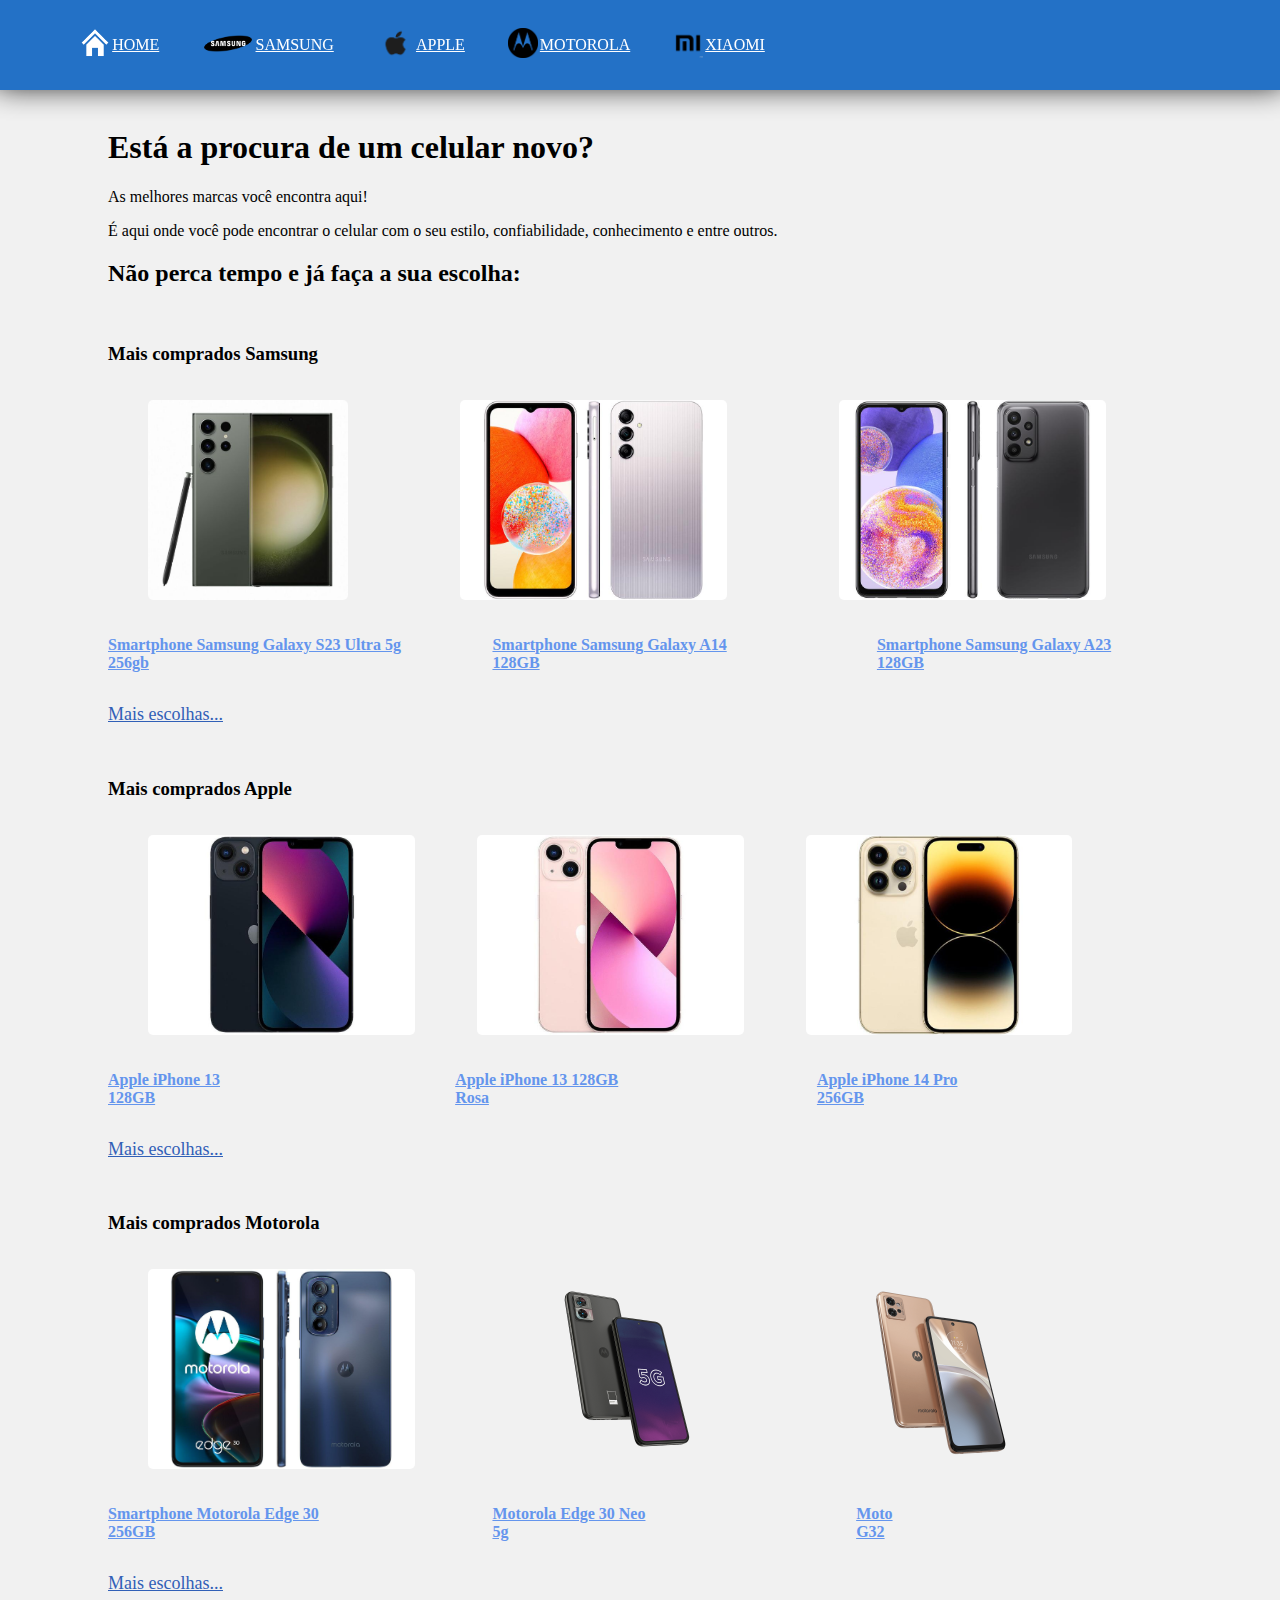
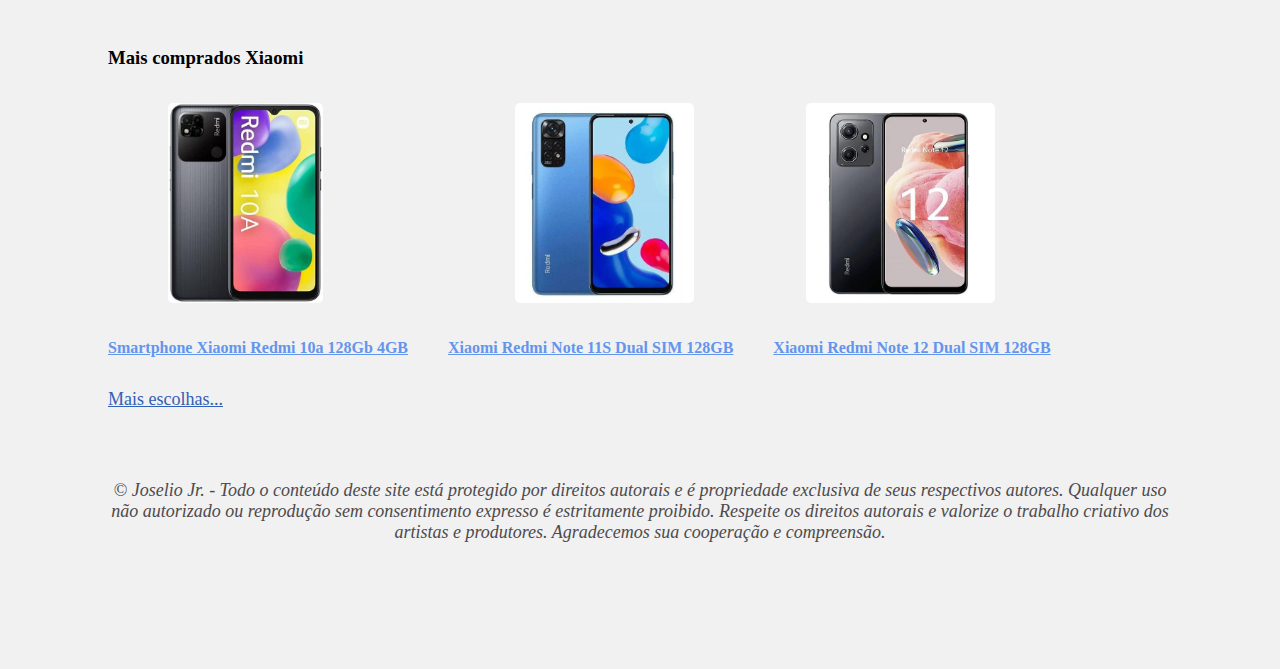
<file: index.html>
<!DOCTYPE html>
<html lang="pt-br">
<head>
    <meta charset="UTF-8">
    <meta http-equiv="X-UA-Compatible" content="IE=edge">
    <meta name="viewport" content="width=device-width, initial-scale=1.0">
    <title>Celulares</title>
    <link rel="stylesheet" type="text/css" href="CSS/estilo.css">
</head>
<body>
    <div class="menu">
        <ul>
            <figure><a class="amen" href="index.html" target="_self"><img src="IMAGENS/LOGOS/home.png" alt="Página Principal"></a></figure>
            <li><a class="amen" href="index.html" target="_self">HOME</a></li>
            <figure><a class="amen" href="samsung.html" target="_self"><img style="height: 17px;" src="IMAGENS/LOGOS/samsung.png" alt="Página Samsung"></a></figure>
            <li><a class="amen" href="samsung.html" target="_self">SAMSUNG</a></li>
            <figure><a class="amen" href="apple.html" target="_self"><img src="IMAGENS/LOGOS/apple.png" alt="Página Apple"></a></figure>
            <li><a class="amen" href="apple.html" target="_self">APPLE</a></li>
            <figure><a class="amen" href="motorola.html" target="_self"><img src="IMAGENS/LOGOS/motorola.png" alt="Página Motorola"></a></figure>
            <li><a class="amen" href="motorola.html" target="_self">MOTOROLA</a></li>
            <figure><a class="amen" href="xiaomi.html" target="_self"><img src="IMAGENS/LOGOS/xiaomi.png" alt="Página Xiaomi"></a></figure>
            <li><a class="amen" href="xiaomi.html" target="_self">XIAOMI</a></li>
        </ul>
    </div>

    <h1>Está a procura de um celular novo?</h1>

    <p>
        As melhores marcas você encontra aqui!
    </p>
    <p>
        É aqui onde você pode encontrar o celular com o seu estilo, confiabilidade, conhecimento e entre outros.</p>

    <h2>Não perca tempo e já faça a sua escolha:</h2><br>

    <h3>Mais comprados Samsung</h3>

    <div style="display: flex;">
        <figure>
            <a href="https://www.carrefour.com.br/smartphone-samsung-galaxy-s23-ultra-5g-256gb-mp932124472/p" target="_blank">
                <img class="cel" src="IMAGENS/CELULARES/samsung_s23.jpg" alt="Samsung Galaxy S23"></a>
        </figure>
        <figure>
            <a href="https://www.magazineluiza.com.br/smartphone-samsung-galaxy-a14-128gb-prata-4g-octa-core-4gb-ram-66-cam-tripla-selfie-13mp-dual-chip/p/236721300/te/galx/?seller_id=magazineluiza&utm_source=google&utm_medium=pla&utm_campaign=&partner_id=68710&gclid=CjwKCAjwuqiiBhBtEiwATgvixBWBGK3IM8_tkAfIOFEwhqb0tPN-BLNRUHl26fLzUgkPIQD3peSGmBoCbQsQAvD_BwE&gclsrc=aw.ds" target="_blank">
                <img class="cel" src="IMAGENS/CELULARES/samsung_a14.jpg" alt="Samsung Galaxy A14"></a>
        </figure>
        <figure>
            <a href="https://www.magazineluiza.com.br/smartphone-samsung-galaxy-a23-128gb-preto-4g-octa-core-4gb-ram-66-cam-quadrupla-selfie-8mp/p/234749700/te/galx/?seller_id=magazineluiza&utm_source=google&utm_medium=pla&utm_campaign=&partner_id=68710&gclid=CjwKCAjwuqiiBhBtEiwATgvixEMpX8HY64ojF4DmZzxZlzdPsO8fHAnSBACSAhDB2ns7hNB5dLkhHhoCJGoQAvD_BwE&gclsrc=aw.ds" target="_blank">
                <img class="cel" src="IMAGENS/CELULARES/samsung_a23.jpg" alt="Samsung Galaxy A23"></a>
        </figure>
    </div>

    <div>
        <div style="display: flex;">
            <p><a class="acel" href="https://www.carrefour.com.br/smartphone-samsung-galaxy-s23-ultra-5g-256gb-mp932124472/p" target="_blank">
                <b>Smartphone Samsung Galaxy S23 Ultra 5g 256gb</b></a></p>
            <p><a class="acel" href="https://www.magazineluiza.com.br/smartphone-samsung-galaxy-a14-128gb-prata-4g-octa-core-4gb-ram-66-cam-tripla-selfie-13mp-dual-chip/p/236721300/te/galx/?seller_id=magazineluiza&utm_source=google&utm_medium=pla&utm_campaign=&partner_id=68710&gclid=CjwKCAjwuqiiBhBtEiwATgvixBWBGK3IM8_tkAfIOFEwhqb0tPN-BLNRUHl26fLzUgkPIQD3peSGmBoCbQsQAvD_BwE&gclsrc=aw.ds" target="_blank">
                <b>Smartphone Samsung Galaxy A14 128GB</b></a></p>
            <p><a class="acel" href="https://www.magazineluiza.com.br/smartphone-samsung-galaxy-a23-128gb-preto-4g-octa-core-4gb-ram-66-cam-quadrupla-selfie-8mp/p/234749700/te/galx/?seller_id=magazineluiza&utm_source=google&utm_medium=pla&utm_campaign=&partner_id=68710&gclid=CjwKCAjwuqiiBhBtEiwATgvixEMpX8HY64ojF4DmZzxZlzdPsO8fHAnSBACSAhDB2ns7hNB5dLkhHhoCJGoQAvD_BwE&gclsrc=aw.ds" target="_blank">
                <b>Smartphone Samsung Galaxy A23 128GB</b></a></p>
        </div>
    </div>

    <p><a class="ams" href="samsung.html" target="_self">Mais escolhas...</a></p><br>

    <h3>Mais comprados Apple</h3>

    <div style="display: flex;">
        <figure>
            <a href="https://www.magazineluiza.com.br/apple-iphone-13-128gb-meia-noite-tela-61-12mp/p/234661800/te/ip13/?seller_id=magazineluiza&utm_source=google&utm_medium=pla&utm_campaign=&partner_id=68708&gclid=CjwKCAjwuqiiBhBtEiwATgvixHeSbE2bPU8sQ8E4kEFdb36Tg83CQ2Y4LApRoOPy8sC--p3SKDTuyxoC2mkQAvD_BwE&gclsrc=aw.ds" target="_blank">
                <img class="iphone" src="IMAGENS/CELULARES/iphone_13.jpg" alt="Apple Iphone 13"></a>
        </figure>
        <figure>
            <a href="https://www.magazineluiza.com.br/apple-iphone-13-128gb-rosa-tela-61-12mp/p/234662000/te/ip13/?seller_id=magazineluiza&utm_source=google&utm_medium=pla&utm_campaign=&partner_id=68708&gclid=CjwKCAjwuqiiBhBtEiwATgvixNm-5lq-J0g2gvJ8m6kr0To0c-8eiLPmQvRJGCm0lKu9LsIYL0gmlhoC8UQQAvD_BwE&gclsrc=aw.ds" target="_blank">
                <img class="iphone" src="IMAGENS/CELULARES/iphone_13_rosa.jpg" alt="Apple Iphone 13"></a>
        </figure>
        <figure>
            <a href="https://www.magazineluiza.com.br/apple-iphone-14-pro-256gb-dourado-61-48mp/p/235923800/te/i14p/?seller_id=magazineluiza&utm_source=google&utm_medium=pla&utm_campaign=&partner_id=68708&gclid=CjwKCAjwuqiiBhBtEiwATgvixGdHA4HEveqjlL6PjwXu_XbYHCUd3Csz5LKXrI0B-YxScm-s3T1VnBoCahUQAvD_BwE&gclsrc=aw.ds" target="_blank">
                <img class="iphone" src="IMAGENS/CELULARES/iphone_14.jpg" alt="Apple Iphone 14"></a>
        </figure>
    </div>

    <div>
        <div style="display: flex;">
            <p><a class="acel" href="https://www.magazineluiza.com.br/apple-iphone-13-128gb-meia-noite-tela-61-12mp/p/234661800/te/ip13/?seller_id=magazineluiza&utm_source=google&utm_medium=pla&utm_campaign=&partner_id=68708&gclid=CjwKCAjwuqiiBhBtEiwATgvixHeSbE2bPU8sQ8E4kEFdb36Tg83CQ2Y4LApRoOPy8sC--p3SKDTuyxoC2mkQAvD_BwE&gclsrc=aw.ds" target="_blank">
                <b>Apple iPhone 13 128GB</b></a></p>
            <p><a class="acel" href="https://www.magazineluiza.com.br/apple-iphone-13-128gb-rosa-tela-61-12mp/p/234662000/te/ip13/?seller_id=magazineluiza&utm_source=google&utm_medium=pla&utm_campaign=&partner_id=68708&gclid=CjwKCAjwuqiiBhBtEiwATgvixNm-5lq-J0g2gvJ8m6kr0To0c-8eiLPmQvRJGCm0lKu9LsIYL0gmlhoC8UQQAvD_BwE&gclsrc=aw.ds" target="_blank">
                <b>Apple iPhone 13 128GB Rosa</b></a></p>
            <p><a class="acel" href="https://www.magazineluiza.com.br/apple-iphone-14-pro-256gb-dourado-61-48mp/p/235923800/te/i14p/?seller_id=magazineluiza&utm_source=google&utm_medium=pla&utm_campaign=&partner_id=68708&gclid=CjwKCAjwuqiiBhBtEiwATgvixGdHA4HEveqjlL6PjwXu_XbYHCUd3Csz5LKXrI0B-YxScm-s3T1VnBoCahUQAvD_BwE&gclsrc=aw.ds" target="_blank">
                <b>Apple iPhone 14 Pro 256GB</b></a></p>
        </div>
    </div>

    <p><a class="ams" href="apple.html" target="_self">Mais escolhas...</a></p><br>

    <h3>Mais comprados Motorola</h3>

    <div style="display: flex;">
        <figure>
            <a href="https://www.magazineluiza.com.br/smartphone-motorola-edge-30-256gb-grafite-5g-octa-core-8gb-ram-65-cam-tripla-selfie-32mp/p/235180600/te/me30/?seller_id=magazineluiza&utm_source=google&utm_medium=pla&utm_campaign=&partner_id=68709&gclid=CjwKCAjwuqiiBhBtEiwATgvixBnaqykXPfxkWrCarmLg1brR8sWwP0zljupEobt7jVzQ6k5xm7MD8BoC6rAQAvD_BwE&gclsrc=aw.ds" target="_blank">
                <img class="cel" src="IMAGENS/CELULARES/motorola_edge30.jpg" alt="Motorola Edge 30"></a>
        </figure>
        <figure>
            <a href="https://www.motorola.com.br/smartphone-motorola-edge-30-neo-5g/p?idsku=1378&gad=1&gclid=CjwKCAjwuqiiBhBtEiwATgvixCNHqWBafjJSPXLZ9Y3irnYREVAFO97vHupeKC2FCjWZ3LEiMe4tAhoCnj0QAvD_BwE" target="_blank">
                <img class="cel" src="IMAGENS/CELULARES/motorola_edge30_neo.png" alt="Motorola Edge 30 Neo"></a>
        </figure>
        <figure>
            <a href="https://www.motorola.com.br/smartphone-moto-g32/p?idsku=1373&gad=1&gclid=CjwKCAjwuqiiBhBtEiwATgvixHNJ8oH8XOlTSxWcrB8eQJDUzb0AlEjzIA1up-PsmTuVZfhC3gWt_RoC_hQQAvD_BwE" target="_blank">
                <img class="cel" src="IMAGENS/CELULARES/motorola_g32.png" alt="Motorola Moto G32"></a>
        </figure>
    </div>

    <div>
        <div style="display: flex;">
            <p><a class="acel" href="https://www.magazineluiza.com.br/smartphone-motorola-edge-30-256gb-grafite-5g-octa-core-8gb-ram-65-cam-tripla-selfie-32mp/p/235180600/te/me30/?seller_id=magazineluiza&utm_source=google&utm_medium=pla&utm_campaign=&partner_id=68709&gclid=CjwKCAjwuqiiBhBtEiwATgvixBnaqykXPfxkWrCarmLg1brR8sWwP0zljupEobt7jVzQ6k5xm7MD8BoC6rAQAvD_BwE&gclsrc=aw.ds" target="_blank">
                <b>Smartphone Motorola Edge 30 256GB</b></a></p>
            <p><a class="acel" href="https://www.motorola.com.br/smartphone-motorola-edge-30-neo-5g/p?idsku=1378&gad=1&gclid=CjwKCAjwuqiiBhBtEiwATgvixCNHqWBafjJSPXLZ9Y3irnYREVAFO97vHupeKC2FCjWZ3LEiMe4tAhoCnj0QAvD_BwE" target="_blank">
                <b>Motorola Edge 30 Neo 5g</b></a></p>
            <p><a class="acel" href="https://www.motorola.com.br/smartphone-moto-g32/p?idsku=1373&gad=1&gclid=CjwKCAjwuqiiBhBtEiwATgvixHNJ8oH8XOlTSxWcrB8eQJDUzb0AlEjzIA1up-PsmTuVZfhC3gWt_RoC_hQQAvD_BwE" target="_blank">
                <b>Moto G32</b></a></p>
        </div>
    </div>

    <p><a class="ams" href="motorola.html" target="_self">Mais escolhas...</a></p><br>

    <h3>Mais comprados Xiaomi</h3>

    <div style="display: flex;">
        <figure>
            <a href="https://www.magazineluiza.com.br/smartphone-xiaomi-redmi-10a-128gb-4gb/p/je2gh72989/te/xiao/?&seller_id=infocellxv&utm_source=google&utm_medium=pla&utm_campaign=&partner_id=69106&gclid=CjwKCAjwuqiiBhBtEiwATgvixPv7I8D7iCyTzFKT7JH1EHdXK13JlK8AOJ_C6n4LvP0XatmPn18iYBoCxY0QAvD_BwE&gclsrc=aw.ds" target="_blank">
                <img class="cel" style="margin-left: 20px;" src="IMAGENS/CELULARES/xiaomi_10a.jpg" alt="Xiaomi Redmi 10a"></a>
        </figure>
        <figure>
            <a href="https://www.magazineluiza.com.br/xiaomi-redmi-note-11s-dual-sim-128-gb-twilight-blue-6-gb-ram/p/gg7kbbe972/te/ceba/?&seller_id=jdtech&utm_source=google&utm_medium=pla&utm_campaign=&partner_id=69106&gclid=CjwKCAjwuqiiBhBtEiwATgvixHQvOhEK3t0brmL9_T7zEm6s5u5-VLaYpqBmT5JR8hhBlY2YBWBB4hoCYxsQAvD_BwE&gclsrc=aw.ds" target="_blank">
                <img class="cel" style="margin-left: 80px" src="IMAGENS/CELULARES/xiaomi_note11s.jpg" alt="Xiaomi Redmi Note 11S"></a>
        </figure>
        <figure>
            <a href="https://www.magazineluiza.com.br/xiaomi-redmi-note-12-dual-sim-128-gb-onyx-gray-4-gb-ram-camera-50-mpx-13-mpx-frontal-versao-global/p/dj9ja0d3gc/te/xiao/?&seller_id=techgoobrasil&utm_source=google&utm_medium=pla&utm_campaign=&partner_id=69106&gclid=CjwKCAjwuqiiBhBtEiwATgvixOx3at6UO0xSigL1g9nSDqs9ltOLcBfJHodfuK0E88FqpC1MptlY3xoCKuoQAvD_BwE&gclsrc=aw.ds" target="_blank">
                <img class="cel" src="IMAGENS/CELULARES/xiaomi_note12.jpg" alt="Xiaomi Redmi Note 12"></a>
        </figure>
    </div>

    <div>
        <div style="display: flex;">
            <p><a class="acelul" href="https://www.magazineluiza.com.br/smartphone-xiaomi-redmi-10a-128gb-4gb/p/je2gh72989/te/xiao/?&seller_id=infocellxv&utm_source=google&utm_medium=pla&utm_campaign=&partner_id=69106&gclid=CjwKCAjwuqiiBhBtEiwATgvixPv7I8D7iCyTzFKT7JH1EHdXK13JlK8AOJ_C6n4LvP0XatmPn18iYBoCxY0QAvD_BwE&gclsrc=aw.ds" target="_blank">
                <b>Smartphone Xiaomi Redmi 10a 128Gb 4GB</b></a></p>
            <p><a class="acelul" href="https://www.magazineluiza.com.br/xiaomi-redmi-note-11s-dual-sim-128-gb-twilight-blue-6-gb-ram/p/gg7kbbe972/te/ceba/?&seller_id=jdtech&utm_source=google&utm_medium=pla&utm_campaign=&partner_id=69106&gclid=CjwKCAjwuqiiBhBtEiwATgvixHQvOhEK3t0brmL9_T7zEm6s5u5-VLaYpqBmT5JR8hhBlY2YBWBB4hoCYxsQAvD_BwE&gclsrc=aw.ds" target="_blank">
                <b>Xiaomi Redmi Note 11S Dual SIM 128GB</b></a></p>
            <p><a class="acelul" href="https://www.magazineluiza.com.br/xiaomi-redmi-note-12-dual-sim-128-gb-onyx-gray-4-gb-ram-camera-50-mpx-13-mpx-frontal-versao-global/p/dj9ja0d3gc/te/xiao/?&seller_id=techgoobrasil&utm_source=google&utm_medium=pla&utm_campaign=&partner_id=69106&gclid=CjwKCAjwuqiiBhBtEiwATgvixOx3at6UO0xSigL1g9nSDqs9ltOLcBfJHodfuK0E88FqpC1MptlY3xoCKuoQAvD_BwE&gclsrc=aw.ds" target="_blank">
                <b>Xiaomi Redmi Note 12 Dual SIM 128GB</b></a></p>
        </div>
    </div>

    <p><a class="ams" href="xiaomi.html" target="_self">Mais escolhas...</a></p><br><br>

    <p class="assinatura">
        <i>&copy; Joselio Jr. - Todo o conteúdo deste site está protegido por direitos autorais e é propriedade exclusiva de seus respectivos autores. 
        Qualquer uso não autorizado ou reprodução sem consentimento expresso é estritamente proibido. Respeite os direitos autorais e valorize o trabalho 
        criativo dos artistas e produtores. Agradecemos sua cooperação e compreensão.</i>
    </p>
</body>
</html>
</file>
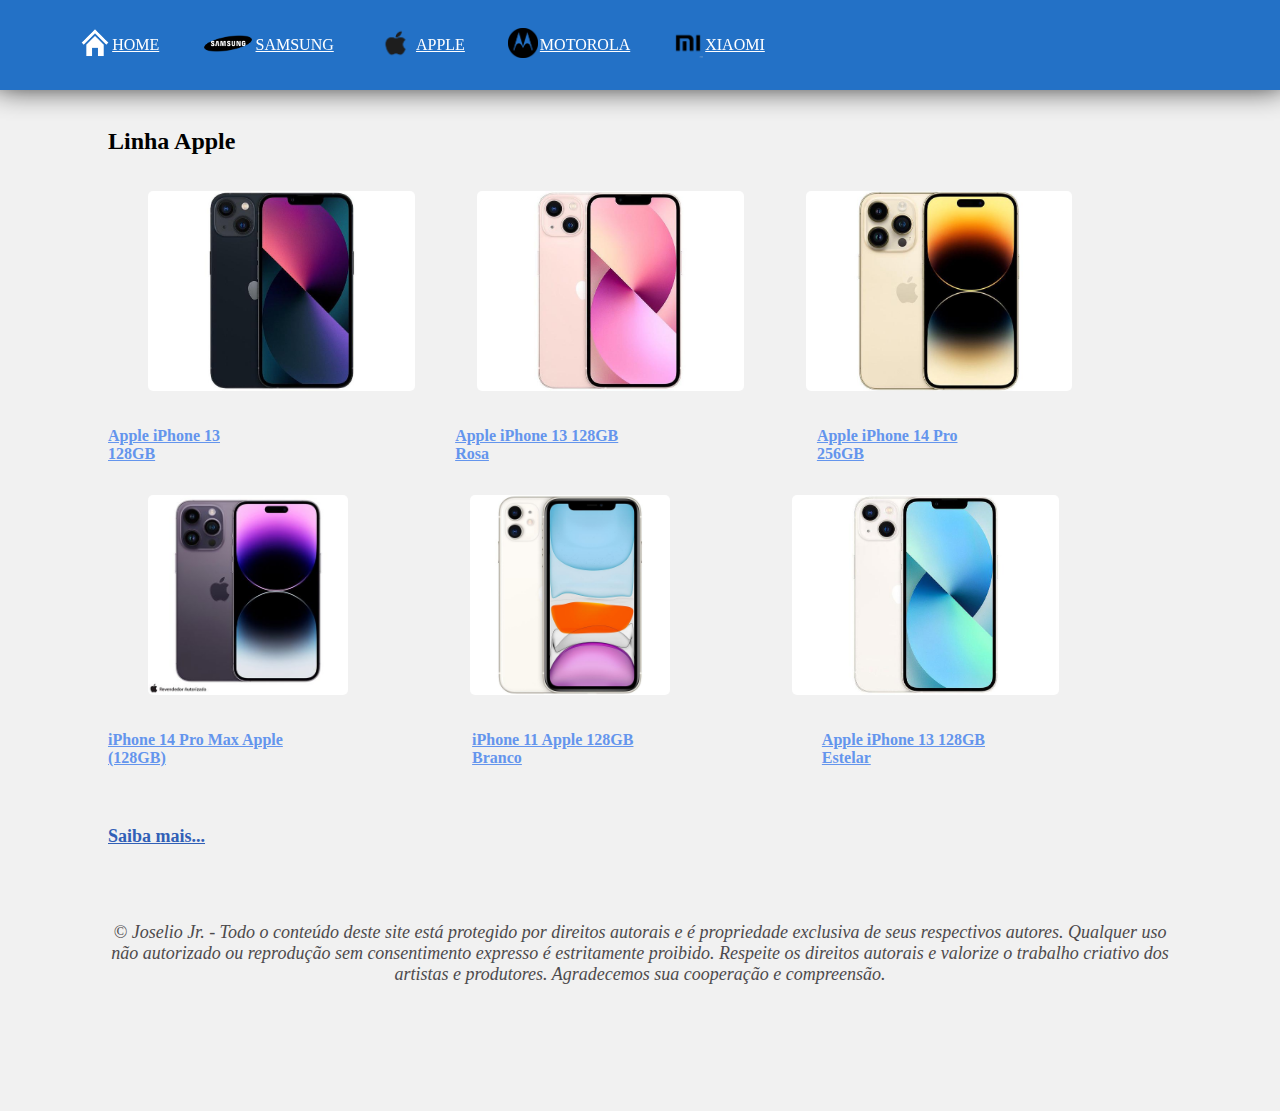
<file: apple.html>
<!DOCTYPE html>
<html lang="pt-br">
<head>
    <meta charset="UTF-8">
    <meta http-equiv="X-UA-Compatible" content="IE=edge">
    <meta name="viewport" content="width=device-width, initial-scale=1.0">
    <title>Apple</title>
    <link rel="stylesheet" type="text/css" href="CSS/estilo.css">
</head>
<body>
    <div class="menu">
        <ul>
            <figure><a class="amen" href="index.html" target="_self"><img src="IMAGENS/LOGOS/home.png" alt="Página Principal"></a></figure>
            <li><a class="amen" href="index.html" target="_self">HOME</a></li>
            <figure><a class="amen" href="samsung.html" target="_self"><img style="height: 17px;" src="IMAGENS/LOGOS/samsung.png" alt="Página Samsung"></a></figure>
            <li><a class="amen" href="samsung.html" target="_self">SAMSUNG</a></li>
            <figure><a class="amen" href="apple.html" target="_self"><img src="IMAGENS/LOGOS/apple.png" alt="Página Apple"></a></figure>
            <li><a class="amen" href="apple.html" target="_self">APPLE</a></li>
            <figure><a class="amen" href="motorola.html" target="_self"><img src="IMAGENS/LOGOS/motorola.png" alt="Página Motorola"></a></figure>
            <li><a class="amen" href="motorola.html" target="_self">MOTOROLA</a></li>
            <figure><a class="amen" href="xiaomi.html" target="_self"><img src="IMAGENS/LOGOS/xiaomi.png" alt="Página Xiaomi"></a></figure>
            <li><a class="amen" href="xiaomi.html" target="_self">XIAOMI</a></li>
        </ul>
    </div>

    <h2>Linha Apple</h2>

    <div style="display: flex;">
        <figure>
            <a href="https://www.magazineluiza.com.br/apple-iphone-13-128gb-meia-noite-tela-61-12mp/p/234661800/te/ip13/?seller_id=magazineluiza&utm_source=google&utm_medium=pla&utm_campaign=&partner_id=68708&gclid=CjwKCAjwuqiiBhBtEiwATgvixHeSbE2bPU8sQ8E4kEFdb36Tg83CQ2Y4LApRoOPy8sC--p3SKDTuyxoC2mkQAvD_BwE&gclsrc=aw.ds" target="_blank">
                <img class="iphone" src="IMAGENS/CELULARES/iphone_13.jpg" alt="Apple Iphone 13"></a>
        </figure>
        <figure>
            <a href="https://www.magazineluiza.com.br/apple-iphone-13-128gb-rosa-tela-61-12mp/p/234662000/te/ip13/?seller_id=magazineluiza&utm_source=google&utm_medium=pla&utm_campaign=&partner_id=68708&gclid=CjwKCAjwuqiiBhBtEiwATgvixNm-5lq-J0g2gvJ8m6kr0To0c-8eiLPmQvRJGCm0lKu9LsIYL0gmlhoC8UQQAvD_BwE&gclsrc=aw.ds" target="_blank">
                <img class="iphone" src="IMAGENS/CELULARES/iphone_13_rosa.jpg" alt="Apple Iphone 13"></a>
        </figure>
        <figure>
            <a href="https://www.magazineluiza.com.br/apple-iphone-14-pro-256gb-dourado-61-48mp/p/235923800/te/i14p/?seller_id=magazineluiza&utm_source=google&utm_medium=pla&utm_campaign=&partner_id=68708&gclid=CjwKCAjwuqiiBhBtEiwATgvixGdHA4HEveqjlL6PjwXu_XbYHCUd3Csz5LKXrI0B-YxScm-s3T1VnBoCahUQAvD_BwE&gclsrc=aw.ds" target="_blank">
                <img class="iphone" src="IMAGENS/CELULARES/iphone_14.jpg" alt="Apple Iphone 14"></a>
        </figure>
    </div>

    <div>
        <div style="display: flex;">
            <p><a class="acel" href="https://www.magazineluiza.com.br/apple-iphone-13-128gb-meia-noite-tela-61-12mp/p/234661800/te/ip13/?seller_id=magazineluiza&utm_source=google&utm_medium=pla&utm_campaign=&partner_id=68708&gclid=CjwKCAjwuqiiBhBtEiwATgvixHeSbE2bPU8sQ8E4kEFdb36Tg83CQ2Y4LApRoOPy8sC--p3SKDTuyxoC2mkQAvD_BwE&gclsrc=aw.ds" target="_blank">
                <b>Apple iPhone 13 128GB</b></a></p>
            <p><a class="acel" href="https://www.magazineluiza.com.br/apple-iphone-13-128gb-rosa-tela-61-12mp/p/234662000/te/ip13/?seller_id=magazineluiza&utm_source=google&utm_medium=pla&utm_campaign=&partner_id=68708&gclid=CjwKCAjwuqiiBhBtEiwATgvixNm-5lq-J0g2gvJ8m6kr0To0c-8eiLPmQvRJGCm0lKu9LsIYL0gmlhoC8UQQAvD_BwE&gclsrc=aw.ds" target="_blank">
                <b>Apple iPhone 13 128GB Rosa</b></a></p>
            <p><a class="acel" href="https://www.magazineluiza.com.br/apple-iphone-14-pro-256gb-dourado-61-48mp/p/235923800/te/i14p/?seller_id=magazineluiza&utm_source=google&utm_medium=pla&utm_campaign=&partner_id=68708&gclid=CjwKCAjwuqiiBhBtEiwATgvixGdHA4HEveqjlL6PjwXu_XbYHCUd3Csz5LKXrI0B-YxScm-s3T1VnBoCahUQAvD_BwE&gclsrc=aw.ds" target="_blank">
                <b>Apple iPhone 14 Pro 256GB</b></a></p>
        </div>
    </div>

    <div style="display: flex;">
        <figure>
            <a href="https://www.fastshop.com.br/web/p/d/AEMQ9T3BEARXO_PRD/iphone-14-pro-max-apple-128gb-roxo-profundo-tela-de-67-5g-e-camera-de-48mp-aemq9t3bearxoprd?partner=parceiro-google&cm_mmc=cpc_Shopping-_-AEMQ9T3BEARXO_PRD&gclid=CjwKCAjwuqiiBhBtEiwATgvixOVNl4qDCHpDEz7ezLztzb4qEtOjhOHWkkIRY1CoNSPqv96hdfR9whoC7h4QAvD_BwE" target="_blank">
                <img class="iphone" style="margin-right: 80px;" src="IMAGENS/CELULARES/iphone_14_max.jpg" alt="Apple Iphone 14 Max"></a>
        </figure>
        <figure>
            <a href="https://www.casasbahia.com.br/iphone-11-apple-128gb-branco-tela-de-61-camera-dupla-de-12mp-ios-55014771/p/55014771?utm_medium=Cpc&utm_source=GP_PLA&IdSku=55014771&idLojista=10037&tipoLojista=1P&&utm_campaign=gg_pmax_core_tele_apostas&gclid=CjwKCAjwuqiiBhBtEiwATgvixNYzFtM1HkuaFDYNRbAs3qzIH3o81kcnnFirSPYgKApdJ2ZldlM73hoCR0IQAvD_BwE&gclsrc=aw.ds" target="_blank">
                <img class="iphone" style="margin-right: 80px;" src="IMAGENS/CELULARES/iphone_11.jpg" alt="Apple Iphone 11"></a>
        </figure>
        <figure>
            <a href="https://www.magazineluiza.com.br/apple-iphone-13-128gb-estelar-tela-61-12mp/p/234661900/te/ip13/?seller_id=magazineluiza&utm_source=google&utm_medium=pla&utm_campaign=&partner_id=68708&gclid=CjwKCAjwuqiiBhBtEiwATgvixNb0nZTbaZHTK1g-UcXNOYNUFQW7PuxId3zLqG78BXNOdQ-x18JwvxoCCzsQAvD_BwE&gclsrc=aw.ds" target="_blank">
                <img class="iphone" style="margin-right: 80px;" src="IMAGENS/CELULARES/iphone_13_estelar.jpg" alt="Apple Iphone 13 Estelar"></a>
        </figure>
    </div>

    <div>
        <div style="display: flex;">
            <p><a class="acel" href="https://www.fastshop.com.br/web/p/d/AEMQ9T3BEARXO_PRD/iphone-14-pro-max-apple-128gb-roxo-profundo-tela-de-67-5g-e-camera-de-48mp-aemq9t3bearxoprd?partner=parceiro-google&cm_mmc=cpc_Shopping-_-AEMQ9T3BEARXO_PRD&gclid=CjwKCAjwuqiiBhBtEiwATgvixOVNl4qDCHpDEz7ezLztzb4qEtOjhOHWkkIRY1CoNSPqv96hdfR9whoC7h4QAvD_BwE" target="_blank">
                <b>iPhone 14 Pro Max Apple (128GB)</b></a></p>
            <p><a class="acel" href="https://www.casasbahia.com.br/iphone-11-apple-128gb-branco-tela-de-61-camera-dupla-de-12mp-ios-55014771/p/55014771?utm_medium=Cpc&utm_source=GP_PLA&IdSku=55014771&idLojista=10037&tipoLojista=1P&&utm_campaign=gg_pmax_core_tele_apostas&gclid=CjwKCAjwuqiiBhBtEiwATgvixNYzFtM1HkuaFDYNRbAs3qzIH3o81kcnnFirSPYgKApdJ2ZldlM73hoCR0IQAvD_BwE&gclsrc=aw.ds" target="_blank">
                <b>iPhone 11 Apple 128GB Branco</b></a></p>
            <p><a class="acel" href="https://www.magazineluiza.com.br/apple-iphone-13-128gb-estelar-tela-61-12mp/p/234661900/te/ip13/?seller_id=magazineluiza&utm_source=google&utm_medium=pla&utm_campaign=&partner_id=68708&gclid=CjwKCAjwuqiiBhBtEiwATgvixNb0nZTbaZHTK1g-UcXNOYNUFQW7PuxId3zLqG78BXNOdQ-x18JwvxoCCzsQAvD_BwE&gclsrc=aw.ds" target="_blank">
                <b>Apple iPhone 13 128GB Estelar</b></a></p>
        </div>
    </div><br>

    <h2><a class="ams" href="https://www.apple.com/br/" target="_blank">Saiba mais...</a></h2><br><br>

    <p class="assinatura">
        <i>&copy; Joselio Jr. - Todo o conteúdo deste site está protegido por direitos autorais e é propriedade exclusiva de seus respectivos autores. 
        Qualquer uso não autorizado ou reprodução sem consentimento expresso é estritamente proibido. Respeite os direitos autorais e valorize o trabalho 
        criativo dos artistas e produtores. Agradecemos sua cooperação e compreensão.</i>
    </p>
</body>
</html>
</file>
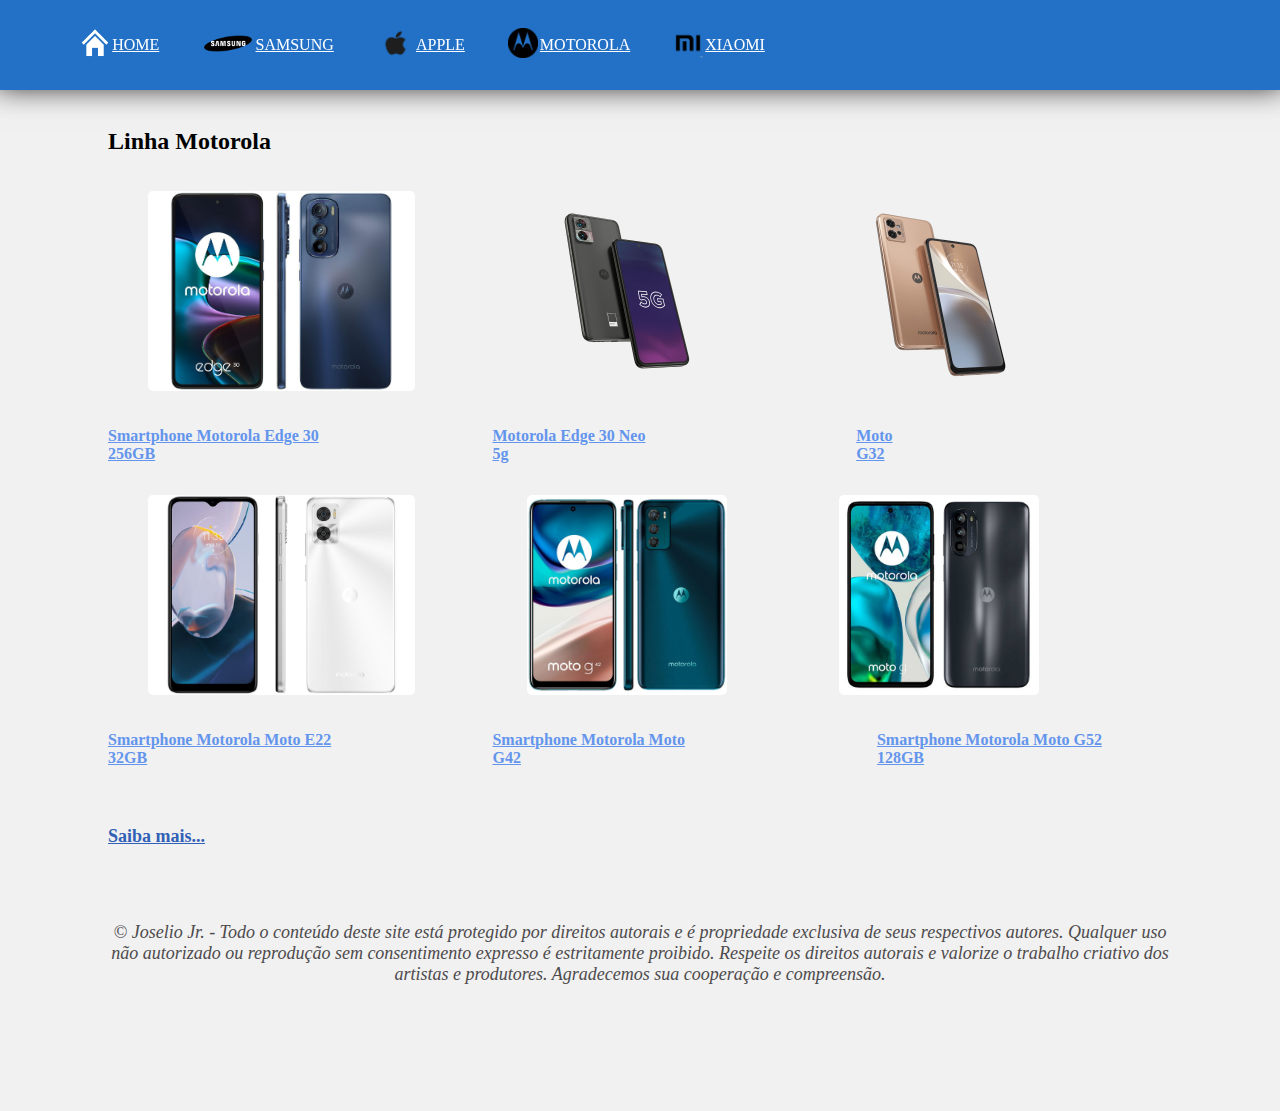
<file: motorola.html>
<!DOCTYPE html>
<html lang="pt-br">
<head>
    <meta charset="UTF-8">
    <meta http-equiv="X-UA-Compatible" content="IE=edge">
    <meta name="viewport" content="width=device-width, initial-scale=1.0">
    <title>Motorola</title>
    <link rel="stylesheet" type="text/css" href="CSS/estilo.css">
</head>
<body>
    <div class="menu">
        <ul>
            <figure><a class="amen" href="index.html" target="_self"><img src="IMAGENS/LOGOS/home.png" alt="Página Principal"></a></figure>
            <li><a class="amen" href="index.html" target="_self">HOME</a></li>
            <figure><a class="amen" href="samsung.html" target="_self"><img style="height: 17px;" src="IMAGENS/LOGOS/samsung.png" alt="Página Samsung"></a></figure>
            <li><a class="amen" href="samsung.html" target="_self">SAMSUNG</a></li>
            <figure><a class="amen" href="apple.html" target="_self"><img src="IMAGENS/LOGOS/apple.png" alt="Página Apple"></a></figure>
            <li><a class="amen" href="apple.html" target="_self">APPLE</a></li>
            <figure><a class="amen" href="motorola.html" target="_self"><img src="IMAGENS/LOGOS/motorola.png" alt="Página Motorola"></a></figure>
            <li><a class="amen" href="motorola.html" target="_self">MOTOROLA</a></li>
            <figure><a class="amen" href="xiaomi.html" target="_self"><img src="IMAGENS/LOGOS/xiaomi.png" alt="Página Xiaomi"></a></figure>
            <li><a class="amen" href="xiaomi.html" target="_self">XIAOMI</a></li>
        </ul>
    </div>

    <h2>Linha Motorola</h2>

    <div style="display: flex;">
        <figure>
            <a href="https://www.magazineluiza.com.br/smartphone-motorola-edge-30-256gb-grafite-5g-octa-core-8gb-ram-65-cam-tripla-selfie-32mp/p/235180600/te/me30/?seller_id=magazineluiza&utm_source=google&utm_medium=pla&utm_campaign=&partner_id=68709&gclid=CjwKCAjwuqiiBhBtEiwATgvixBnaqykXPfxkWrCarmLg1brR8sWwP0zljupEobt7jVzQ6k5xm7MD8BoC6rAQAvD_BwE&gclsrc=aw.ds" target="_blank">
                <img class="cel" src="IMAGENS/CELULARES/motorola_edge30.jpg" alt="Motorola Edge 30"></a>
        </figure>
        <figure>
            <a href="https://www.motorola.com.br/smartphone-motorola-edge-30-neo-5g/p?idsku=1378&gad=1&gclid=CjwKCAjwuqiiBhBtEiwATgvixCNHqWBafjJSPXLZ9Y3irnYREVAFO97vHupeKC2FCjWZ3LEiMe4tAhoCnj0QAvD_BwE" target="_blank">
                <img class="cel" src="IMAGENS/CELULARES/motorola_edge30_neo.png" alt="Motorola Edge 30 Neo"></a>
        </figure>
        <figure>
            <a href="https://www.motorola.com.br/smartphone-moto-g32/p?idsku=1373&gad=1&gclid=CjwKCAjwuqiiBhBtEiwATgvixHNJ8oH8XOlTSxWcrB8eQJDUzb0AlEjzIA1up-PsmTuVZfhC3gWt_RoC_hQQAvD_BwE" target="_blank">
                <img class="cel" src="IMAGENS/CELULARES/motorola_g32.png" alt="Motorola Moto G32"></a>
        </figure>
    </div>

    <div>
        <div style="display: flex;">
            <p><a class="acel" href="https://www.magazineluiza.com.br/smartphone-motorola-edge-30-256gb-grafite-5g-octa-core-8gb-ram-65-cam-tripla-selfie-32mp/p/235180600/te/me30/?seller_id=magazineluiza&utm_source=google&utm_medium=pla&utm_campaign=&partner_id=68709&gclid=CjwKCAjwuqiiBhBtEiwATgvixBnaqykXPfxkWrCarmLg1brR8sWwP0zljupEobt7jVzQ6k5xm7MD8BoC6rAQAvD_BwE&gclsrc=aw.ds" target="_blank">
                <b>Smartphone Motorola Edge 30 256GB</b></a></p>
            <p><a class="acel" href="https://www.motorola.com.br/smartphone-motorola-edge-30-neo-5g/p?idsku=1378&gad=1&gclid=CjwKCAjwuqiiBhBtEiwATgvixCNHqWBafjJSPXLZ9Y3irnYREVAFO97vHupeKC2FCjWZ3LEiMe4tAhoCnj0QAvD_BwE" target="_blank">
                <b>Motorola Edge 30 Neo 5g</b></a></p>
            <p><a class="acel" href="https://www.motorola.com.br/smartphone-moto-g32/p?idsku=1373&gad=1&gclid=CjwKCAjwuqiiBhBtEiwATgvixHNJ8oH8XOlTSxWcrB8eQJDUzb0AlEjzIA1up-PsmTuVZfhC3gWt_RoC_hQQAvD_BwE" target="_blank">
                <b>Moto G32</b></a></p>
        </div>
    </div>

    <div style="display: flex;">
        <figure>
            <a href="https://www.magazineluiza.com.br/smartphone-motorola-moto-e22-32gb-branco-4g-2gb-ram-65-cam-dupla-selfie-5mp-dual-chip/p/235778500/te/me22/?seller_id=magazineluiza&utm_source=google&utm_medium=pla&utm_campaign=&partner_id=68709&gclid=CjwKCAjwuqiiBhBtEiwATgvixKB10DtANhGHy4NQSlYrWznjxBapPtxKhUaYiVBCjSINRecUIfEJ_xoCdsgQAvD_BwE&gclsrc=aw.ds" target="_blank">
                <img class="cel" src="IMAGENS/CELULARES/motorola_e22.jpg" alt="Motorola E22"></a>
        </figure>
        <figure>
            <a href="https://www.casasbahia.com.br/smartphone-motorola-moto-g42-azul-128gb-4gb-ram-tela-de-6-4-camera-traseira-tripla-android-12-e-processador-octa-core-snapdragon-680-55052020/p/55052020?utm_medium=Cpc&utm_source=GP_PLA&IdSku=55052020&idLojista=10037&tipoLojista=1P&&utm_campaign=gg_pmax_core_tele_apostas&gclid=CjwKCAjwuqiiBhBtEiwATgvixHyIAUJccLooTBFhJWZ6mH48nFQCILi6Xt8kcE_nJ3wSHQr0rPG0WxoCELYQAvD_BwE&gclsrc=aw.ds" target="_blank">
                <img class="cel" src="IMAGENS/CELULARES/motorola_g42.jpg" alt="Motorola Moto G42"></a>
        </figure>
        <figure>
            <a href="https://www.carrefour.com.br/smartphone-motorola-moto-g52-128gb-preto-4g-tela-6-6-amoled-90hz-camera-tripla-50mp-selfie-16mp-android-6682448/p?utm_medium=sem&utm_source=google_pmax_1p&utm_campaign=1p_performancemax_Eletro_Smartphone&gclid=CjwKCAjwuqiiBhBtEiwATgvixP-nylJ5EApYxDMrSR9B9IP6WjmDvNwjjCMuFTA_pegOQb7sJGy2ghoCzloQAvD_BwE" target="_blank">
                <img class="cel" src="IMAGENS/CELULARES/motorola_g52.jpg" alt="Motorola G52"></a>
        </figure>
    </div>

    <div>
        <div style="display: flex;">
            <p><a class="acel" href="https://www.magazineluiza.com.br/smartphone-motorola-moto-e22-32gb-branco-4g-2gb-ram-65-cam-dupla-selfie-5mp-dual-chip/p/235778500/te/me22/?seller_id=magazineluiza&utm_source=google&utm_medium=pla&utm_campaign=&partner_id=68709&gclid=CjwKCAjwuqiiBhBtEiwATgvixKB10DtANhGHy4NQSlYrWznjxBapPtxKhUaYiVBCjSINRecUIfEJ_xoCdsgQAvD_BwE&gclsrc=aw.ds" target="_blank">
                <b>Smartphone Motorola Moto E22 32GB</b></a></p>
            <p><a class="acel" href="https://www.casasbahia.com.br/smartphone-motorola-moto-g42-azul-128gb-4gb-ram-tela-de-6-4-camera-traseira-tripla-android-12-e-processador-octa-core-snapdragon-680-55052020/p/55052020?utm_medium=Cpc&utm_source=GP_PLA&IdSku=55052020&idLojista=10037&tipoLojista=1P&&utm_campaign=gg_pmax_core_tele_apostas&gclid=CjwKCAjwuqiiBhBtEiwATgvixHyIAUJccLooTBFhJWZ6mH48nFQCILi6Xt8kcE_nJ3wSHQr0rPG0WxoCELYQAvD_BwE&gclsrc=aw.ds" target="_blank">
                <b>Smartphone Motorola Moto G42</b></a></p>
            <p><a class="acel" href="https://www.carrefour.com.br/smartphone-motorola-moto-g52-128gb-preto-4g-tela-6-6-amoled-90hz-camera-tripla-50mp-selfie-16mp-android-6682448/p?utm_medium=sem&utm_source=google_pmax_1p&utm_campaign=1p_performancemax_Eletro_Smartphone&gclid=CjwKCAjwuqiiBhBtEiwATgvixP-nylJ5EApYxDMrSR9B9IP6WjmDvNwjjCMuFTA_pegOQb7sJGy2ghoCzloQAvD_BwE" target="_blank">
                <b>Smartphone Motorola Moto G52 128GB</b></a></p>
        </div>
    </div><br>

    <h2><a class="ams" href="https://www.motorola.com/br/" target="_blank">Saiba mais...</a></h2><br><br>

    <p class="assinatura">
        <i>&copy; Joselio Jr. - Todo o conteúdo deste site está protegido por direitos autorais e é propriedade exclusiva de seus respectivos autores. 
        Qualquer uso não autorizado ou reprodução sem consentimento expresso é estritamente proibido. Respeite os direitos autorais e valorize o trabalho 
        criativo dos artistas e produtores. Agradecemos sua cooperação e compreensão.</i>
    </p>
</body>
</html>
</file>
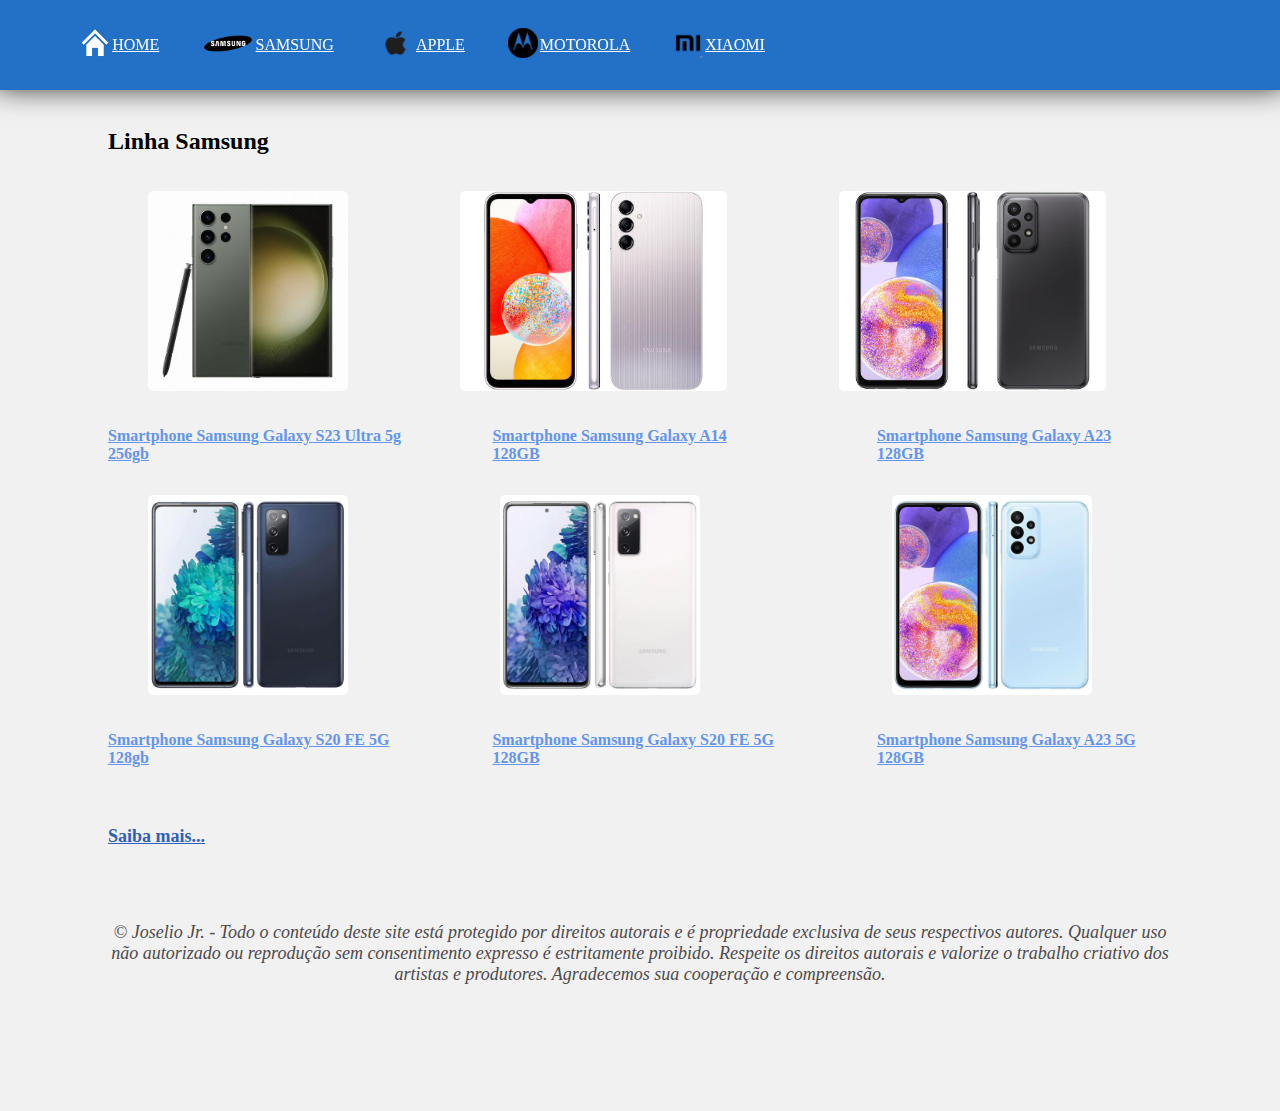
<file: samsung.html>
<!DOCTYPE html>
<html lang="pt-br">
<head>
    <meta charset="UTF-8">
    <meta http-equiv="X-UA-Compatible" content="IE=edge">
    <meta name="viewport" content="width=device-width, initial-scale=1.0">
    <title>Samsung</title>
    <link rel="stylesheet" type="text/css" href="CSS/estilo.css">
</head>
<body>
    <div class="menu">
        <ul>
            <figure><a class="amen" href="index.html" target="_self"><img src="IMAGENS/LOGOS/home.png" alt="Página Principal"></a></figure>
            <li><a class="amen" href="index.html" target="_self">HOME</a></li>
            <figure><a class="amen" href="samsung.html" target="_self"><img style="height: 17px;" src="IMAGENS/LOGOS/samsung.png" alt="Página Samsung"></a></figure>
            <li><a class="amen" href="samsung.html" target="_self">SAMSUNG</a></li>
            <figure><a class="amen" href="apple.html" target="_self"><img src="IMAGENS/LOGOS/apple.png" alt="Página Apple"></a></figure>
            <li><a class="amen" href="apple.html" target="_self">APPLE</a></li>
            <figure><a class="amen" href="motorola.html" target="_self"><img src="IMAGENS/LOGOS/motorola.png" alt="Página Motorola"></a></figure>
            <li><a class="amen" href="motorola.html" target="_self">MOTOROLA</a></li>
            <figure><a class="amen" href="xiaomi.html" target="_self"><img src="IMAGENS/LOGOS/xiaomi.png" alt="Página Xiaomi"></a></figure>
            <li><a class="amen" href="xiaomi.html" target="_self">XIAOMI</a></li>
        </ul>
    </div>

    <h2>Linha Samsung</h2>

    <div style="display: flex;">
        <figure>
            <a href="https://www.carrefour.com.br/smartphone-samsung-galaxy-s23-ultra-5g-256gb-mp932124472/p" target="_blank">
                <img class="cel" src="IMAGENS/CELULARES/samsung_s23.jpg" alt="Samsung Galaxy S23"></a>
        </figure>
        <figure>
            <a href="https://www.magazineluiza.com.br/smartphone-samsung-galaxy-a14-128gb-prata-4g-octa-core-4gb-ram-66-cam-tripla-selfie-13mp-dual-chip/p/236721300/te/galx/?seller_id=magazineluiza&utm_source=google&utm_medium=pla&utm_campaign=&partner_id=68710&gclid=CjwKCAjwuqiiBhBtEiwATgvixBWBGK3IM8_tkAfIOFEwhqb0tPN-BLNRUHl26fLzUgkPIQD3peSGmBoCbQsQAvD_BwE&gclsrc=aw.ds" target="_blank">
                <img class="cel" src="IMAGENS/CELULARES/samsung_a14.jpg" alt="Samsung Galaxy A14"></a>
        </figure>
        <figure>
            <a href="https://www.magazineluiza.com.br/smartphone-samsung-galaxy-a23-128gb-preto-4g-octa-core-4gb-ram-66-cam-quadrupla-selfie-8mp/p/234749700/te/galx/?seller_id=magazineluiza&utm_source=google&utm_medium=pla&utm_campaign=&partner_id=68710&gclid=CjwKCAjwuqiiBhBtEiwATgvixEMpX8HY64ojF4DmZzxZlzdPsO8fHAnSBACSAhDB2ns7hNB5dLkhHhoCJGoQAvD_BwE&gclsrc=aw.ds" target="_blank">
                <img class="cel" src="IMAGENS/CELULARES/samsung_a23.jpg" alt="Samsung Galaxy A23"></a>
        </figure>
    </div>

    <div>
        <div style="display: flex;">
            <p><a class="acel" href="https://www.carrefour.com.br/smartphone-samsung-galaxy-s23-ultra-5g-256gb-mp932124472/p" target="_blank">
                <b>Smartphone Samsung Galaxy S23 Ultra 5g 256gb</b></a></p>
            <p><a class="acel" href="https://www.magazineluiza.com.br/smartphone-samsung-galaxy-a14-128gb-prata-4g-octa-core-4gb-ram-66-cam-tripla-selfie-13mp-dual-chip/p/236721300/te/galx/?seller_id=magazineluiza&utm_source=google&utm_medium=pla&utm_campaign=&partner_id=68710&gclid=CjwKCAjwuqiiBhBtEiwATgvixBWBGK3IM8_tkAfIOFEwhqb0tPN-BLNRUHl26fLzUgkPIQD3peSGmBoCbQsQAvD_BwE&gclsrc=aw.ds" target="_blank">
                <b>Smartphone Samsung Galaxy A14 128GB</b></a></p>
            <p><a class="acel" href="https://www.magazineluiza.com.br/smartphone-samsung-galaxy-a23-128gb-preto-4g-octa-core-4gb-ram-66-cam-quadrupla-selfie-8mp/p/234749700/te/galx/?seller_id=magazineluiza&utm_source=google&utm_medium=pla&utm_campaign=&partner_id=68710&gclid=CjwKCAjwuqiiBhBtEiwATgvixEMpX8HY64ojF4DmZzxZlzdPsO8fHAnSBACSAhDB2ns7hNB5dLkhHhoCJGoQAvD_BwE&gclsrc=aw.ds" target="_blank">
                <b>Smartphone Samsung Galaxy A23 128GB</b></a></p>
        </div>
    </div>

    <div style="display: flex;">
        <figure>
            <a href="https://www.casasbahia.com.br/smartphone-samsung-galaxy-s20-fe-5g-azul-128gb-6gb-ram-tela-infinita-de-6-5-camera-traseira-tripla-android-12-e-processador-snapdragon-865-55049132/p/55049132?utm_medium=Cpc&utm_source=GP_PLA&IdSku=55049132&idLojista=10037&tipoLojista=1P&&utm_campaign=gg_pmax_core_tele_apostas&gclid=CjwKCAjwuqiiBhBtEiwATgvixKC_wp4LeQLkQB-qplJEDuLYyVbscHhO9Gsw-0VHmMN4L7bsV2grURoCV70QAvD_BwE&gclsrc=aw.ds" target="_blank">
                <img class="cel" src="IMAGENS/CELULARES/samsung_s20.jpg" alt="Samsung Galaxy S20"></a>
        </figure>
        <figure>
            <a href="https://www.casasbahia.com.br/smartphone-samsung-galaxy-s20-fe-5g-branco-128gb-6gb-ram-tela-infinita-de-6-5-camera-traseira-tripla-android-12-e-processador-snapdragon-865-55049134/p/55049134?utm_medium=Cpc&utm_source=GP_PLA&IdSku=55049134&idLojista=10037&tipoLojista=1P&&utm_campaign=gg_pmax_core_tele_apostas&gclid=CjwKCAjwuqiiBhBtEiwATgvixIwlvYzfoWXOJmf0MWVniwrUZEIHkgd1U9DhM8VgMus0k6AUYCwnTBoCfmEQAvD_BwE&gclsrc=aw.ds" target="_blank">
                <img class="cel" style="margin-left: 40px;" src="IMAGENS/CELULARES/samsung_s20_branco.jpg" alt="Samsung Galaxy S20 Branco"></a>
        </figure>
        <figure>
            <a href="https://www.casasbahia.com.br/smartphone-samsung-galaxy-a23-5g-azul-128gb-4gb-ram-tela-infinita-6-6-camera-traseira-quadrupla-bateria-de-5000mah-e-processador-octa-core-55056945/p/55056945?utm_medium=Cpc&utm_source=GP_PLA&IdSku=55056945&idLojista=10037&tipoLojista=1P&&utm_campaign=gg_pmax_core_tele_apostas&gclid=CjwKCAjwuqiiBhBtEiwATgvixJK5yxDN85DY2cs9LSW7CR1dulVCG060yKjNURXobm40H0MHjn33SBoCEjYQAvD_BwE&gclsrc=aw.ds" target="_blank">
                <img class="cel" style="margin-left: 80px;" src="IMAGENS/CELULARES/samsung_a23_azul.jpg" alt="Samsung Galaxy A23 Azul"></a>
        </figure>
    </div>

    <div>
        <div style="display: flex;">
            <p><a class="acel" href="https://www.casasbahia.com.br/smartphone-samsung-galaxy-s20-fe-5g-azul-128gb-6gb-ram-tela-infinita-de-6-5-camera-traseira-tripla-android-12-e-processador-snapdragon-865-55049132/p/55049132?utm_medium=Cpc&utm_source=GP_PLA&IdSku=55049132&idLojista=10037&tipoLojista=1P&&utm_campaign=gg_pmax_core_tele_apostas&gclid=CjwKCAjwuqiiBhBtEiwATgvixKC_wp4LeQLkQB-qplJEDuLYyVbscHhO9Gsw-0VHmMN4L7bsV2grURoCV70QAvD_BwE&gclsrc=aw.ds" target="_blank">
                <b>Smartphone Samsung Galaxy S20 FE 5G 128gb</b></a></p>
            <p><a class="acel" href="https://www.casasbahia.com.br/smartphone-samsung-galaxy-s20-fe-5g-branco-128gb-6gb-ram-tela-infinita-de-6-5-camera-traseira-tripla-android-12-e-processador-snapdragon-865-55049134/p/55049134?utm_medium=Cpc&utm_source=GP_PLA&IdSku=55049134&idLojista=10037&tipoLojista=1P&&utm_campaign=gg_pmax_core_tele_apostas&gclid=CjwKCAjwuqiiBhBtEiwATgvixIwlvYzfoWXOJmf0MWVniwrUZEIHkgd1U9DhM8VgMus0k6AUYCwnTBoCfmEQAvD_BwE&gclsrc=aw.ds" target="_blank">
                <b>Smartphone Samsung Galaxy S20 FE 5G 128GB</b></a></p>
            <p><a class="acel" href="https://www.casasbahia.com.br/smartphone-samsung-galaxy-a23-5g-azul-128gb-4gb-ram-tela-infinita-6-6-camera-traseira-quadrupla-bateria-de-5000mah-e-processador-octa-core-55056945/p/55056945?utm_medium=Cpc&utm_source=GP_PLA&IdSku=55056945&idLojista=10037&tipoLojista=1P&&utm_campaign=gg_pmax_core_tele_apostas&gclid=CjwKCAjwuqiiBhBtEiwATgvixJK5yxDN85DY2cs9LSW7CR1dulVCG060yKjNURXobm40H0MHjn33SBoCEjYQAvD_BwE&gclsrc=aw.ds" target="_blank">
                <b>Smartphone Samsung Galaxy A23 5G 128GB</b></a></p>
        </div>
    </div><br>

    <h2><a class="ams" href="https://www.samsung.com/br/" target="_blank">Saiba mais...</a></h2><br><br>

    <p class="assinatura">
        <i>&copy; Joselio Jr. - Todo o conteúdo deste site está protegido por direitos autorais e é propriedade exclusiva de seus respectivos autores. 
        Qualquer uso não autorizado ou reprodução sem consentimento expresso é estritamente proibido. Respeite os direitos autorais e valorize o trabalho 
        criativo dos artistas e produtores. Agradecemos sua cooperação e compreensão.</i>
    </p>
</body>
</html>
</file>
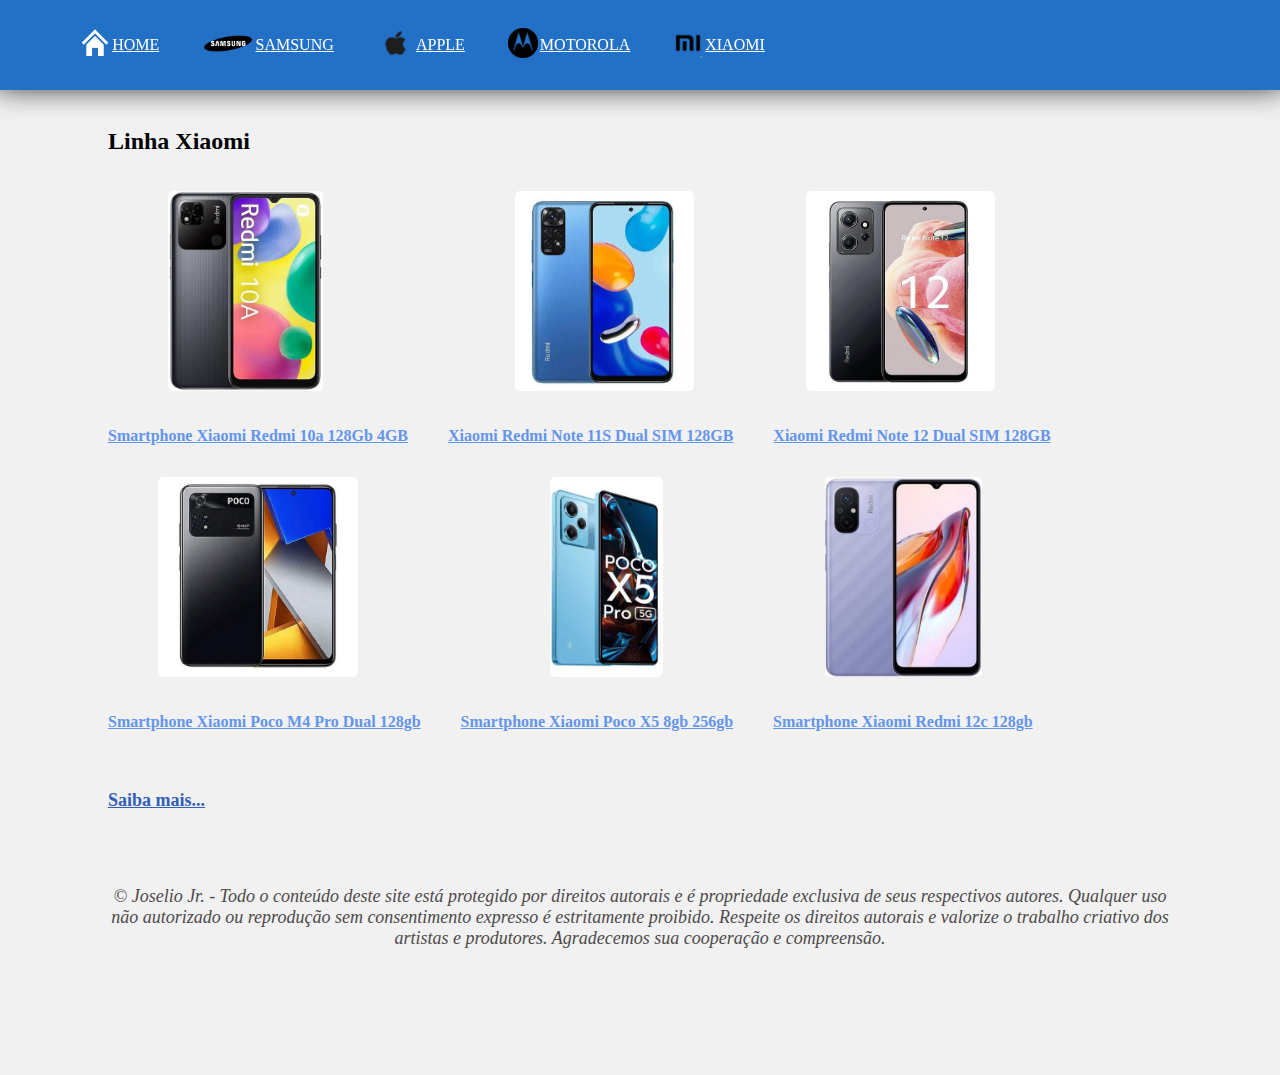
<file: xiaomi.html>
<!DOCTYPE html>
<html lang="pt-br">
<head>
    <meta charset="UTF-8">
    <meta http-equiv="X-UA-Compatible" content="IE=edge">
    <meta name="viewport" content="width=device-width, initial-scale=1.0">
    <title>Xiaomi</title>
    <link rel="stylesheet" type="text/css" href="CSS/estilo.css">
</head>
<body>
    <div class="menu">
        <ul>
            <figure><a class="amen" href="index.html" target="_self"><img src="IMAGENS/LOGOS/home.png" alt="Página Principal"></a></figure>
            <li><a class="amen" href="index.html" target="_self">HOME</a></li>
            <figure><a class="amen" href="samsung.html" target="_self"><img style="height: 17px;" src="IMAGENS/LOGOS/samsung.png" alt="Página Samsung"></a></figure>
            <li><a class="amen" href="samsung.html" target="_self">SAMSUNG</a></li>
            <figure><a class="amen" href="apple.html" target="_self"><img src="IMAGENS/LOGOS/apple.png" alt="Página Apple"></a></figure>
            <li><a class="amen" href="apple.html" target="_self">APPLE</a></li>
            <figure><a class="amen" href="motorola.html" target="_self"><img src="IMAGENS/LOGOS/motorola.png" alt="Página Motorola"></a></figure>
            <li><a class="amen" href="motorola.html" target="_self">MOTOROLA</a></li>
            <figure><a class="amen" href="xiaomi.html" target="_self"><img src="IMAGENS/LOGOS/xiaomi.png" alt="Página Xiaomi"></a></figure>
            <li><a class="amen" href="xiaomi.html" target="_self">XIAOMI</a></li>
        </ul>
    </div>

    <h2>Linha Xiaomi</h2>

    <div style="display: flex;">
        <figure>
            <a href="https://www.magazineluiza.com.br/smartphone-xiaomi-redmi-10a-128gb-4gb/p/je2gh72989/te/xiao/?&seller_id=infocellxv&utm_source=google&utm_medium=pla&utm_campaign=&partner_id=69106&gclid=CjwKCAjwuqiiBhBtEiwATgvixPv7I8D7iCyTzFKT7JH1EHdXK13JlK8AOJ_C6n4LvP0XatmPn18iYBoCxY0QAvD_BwE&gclsrc=aw.ds" target="_blank">
                <img class="cel" style="margin-left: 20px;" src="IMAGENS/CELULARES/xiaomi_10a.jpg" alt="Xiaomi Redmi 10a"></a>
        </figure>
        <figure>
            <a href="https://www.magazineluiza.com.br/xiaomi-redmi-note-11s-dual-sim-128-gb-twilight-blue-6-gb-ram/p/gg7kbbe972/te/ceba/?&seller_id=jdtech&utm_source=google&utm_medium=pla&utm_campaign=&partner_id=69106&gclid=CjwKCAjwuqiiBhBtEiwATgvixHQvOhEK3t0brmL9_T7zEm6s5u5-VLaYpqBmT5JR8hhBlY2YBWBB4hoCYxsQAvD_BwE&gclsrc=aw.ds" target="_blank">
                <img class="cel" style="margin-left: 80px" src="IMAGENS/CELULARES/xiaomi_note11s.jpg" alt="Xiaomi Redmi Note 11S"></a>
        </figure>
        <figure>
            <a href="https://www.magazineluiza.com.br/xiaomi-redmi-note-12-dual-sim-128-gb-onyx-gray-4-gb-ram-camera-50-mpx-13-mpx-frontal-versao-global/p/dj9ja0d3gc/te/xiao/?&seller_id=techgoobrasil&utm_source=google&utm_medium=pla&utm_campaign=&partner_id=69106&gclid=CjwKCAjwuqiiBhBtEiwATgvixOx3at6UO0xSigL1g9nSDqs9ltOLcBfJHodfuK0E88FqpC1MptlY3xoCKuoQAvD_BwE&gclsrc=aw.ds" target="_blank">
                <img class="cel" src="IMAGENS/CELULARES/xiaomi_note12.jpg" alt="Xiaomi Redmi Note 12"></a>
        </figure>
    </div>

    <div>
        <div style="display: flex;">
            <p><a class="acelul" href="https://www.magazineluiza.com.br/smartphone-xiaomi-redmi-10a-128gb-4gb/p/je2gh72989/te/xiao/?&seller_id=infocellxv&utm_source=google&utm_medium=pla&utm_campaign=&partner_id=69106&gclid=CjwKCAjwuqiiBhBtEiwATgvixPv7I8D7iCyTzFKT7JH1EHdXK13JlK8AOJ_C6n4LvP0XatmPn18iYBoCxY0QAvD_BwE&gclsrc=aw.ds" target="_blank">
                <b>Smartphone Xiaomi Redmi 10a 128Gb 4GB</b></a></p>
            <p><a class="acelul" href="https://www.magazineluiza.com.br/xiaomi-redmi-note-11s-dual-sim-128-gb-twilight-blue-6-gb-ram/p/gg7kbbe972/te/ceba/?&seller_id=jdtech&utm_source=google&utm_medium=pla&utm_campaign=&partner_id=69106&gclid=CjwKCAjwuqiiBhBtEiwATgvixHQvOhEK3t0brmL9_T7zEm6s5u5-VLaYpqBmT5JR8hhBlY2YBWBB4hoCYxsQAvD_BwE&gclsrc=aw.ds" target="_blank">
                <b>Xiaomi Redmi Note 11S Dual SIM 128GB</b></a></p>
            <p><a class="acelul" href="https://www.magazineluiza.com.br/xiaomi-redmi-note-12-dual-sim-128-gb-onyx-gray-4-gb-ram-camera-50-mpx-13-mpx-frontal-versao-global/p/dj9ja0d3gc/te/xiao/?&seller_id=techgoobrasil&utm_source=google&utm_medium=pla&utm_campaign=&partner_id=69106&gclid=CjwKCAjwuqiiBhBtEiwATgvixOx3at6UO0xSigL1g9nSDqs9ltOLcBfJHodfuK0E88FqpC1MptlY3xoCKuoQAvD_BwE&gclsrc=aw.ds" target="_blank">
                <b>Xiaomi Redmi Note 12 Dual SIM 128GB</b></a></p>
        </div>
    </div>

    <div style="display: flex;">
        <figure>
            <a href="https://www.carrefour.com.br/smartphone-xiaomi-poco-m4-pro-dual-128gb-6gb-ram-power-black-global-mp931603991/p?utm_medium=sem&utm_source=google_pmax_3p&utm_campaign=3p_performancemax_eletro_apostas_eletro&gclid=CjwKCAjwuqiiBhBtEiwATgvixF22aUdOAkcYuVN8OtwDlVXVlpdmc8Nz8BadFCdFuIkhCvAM3jccZRoClncQAvD_BwE" target="_blank">
                <img class="cel" style="margin-left: 10px;" src="IMAGENS/CELULARES/xiaomi_m4.jpg" alt="Xiaomi Poco M4"></a>
        </figure>
        <figure>
            <a href="https://www.carrefour.com.br/smartphone-xiaomi-poco-x5-pro-5g-dual-sim-8gb-256gb-blue-mp932193285/p?utm_medium=sem&utm_source=google_pmax_3p&utm_campaign=3p_performancemax_eletro_apostas_eletro&gclid=CjwKCAjwuqiiBhBtEiwATgvixKti6_IBcH2FGp5HUOrFgu5cgAI07u0gJKyDDvQUdeCq2P2tNzw3NBoCF0sQAvD_BwE" target="_blank">
                <img class="cel" style="margin-left: 80px" src="IMAGENS/CELULARES/xiaomi_x5.jpg" alt="Smartphone Xiaomi Poco X5 Pro"></a>
        </figure>
        <figure>
            <a href="https://www.carrefour.com.br/smartphone-xiaomi-redmi-12c-128gb-4gb-ram-lavender-purple-roxo-mp932357401/p?utm_medium=sem&utm_source=google_pmax_3p&utm_campaign=3p_performancemax_Eletro_TOPSellers&gclid=CjwKCAjwuqiiBhBtEiwATgvixAtiejTcMlBZvG7y2XXh-h5hInDIkSLCgQ-Gy41ekC2fzTskK3c6hBoCZ1QQAvD_BwE" target="_blank">
                <img class="cel" style="margin-left: 50px" src="IMAGENS/CELULARES/xiaomi_12c.jpg" alt="Smartphone Xiaomi Redmi 12c"></a>
        </figure>
    </div>

    <div>
        <div style="display: flex;">
            <p><a class="acelul" href="https://www.carrefour.com.br/smartphone-xiaomi-poco-m4-pro-dual-128gb-6gb-ram-power-black-global-mp931603991/p?utm_medium=sem&utm_source=google_pmax_3p&utm_campaign=3p_performancemax_eletro_apostas_eletro&gclid=CjwKCAjwuqiiBhBtEiwATgvixF22aUdOAkcYuVN8OtwDlVXVlpdmc8Nz8BadFCdFuIkhCvAM3jccZRoClncQAvD_BwE" target="_blank">
                <b>Smartphone Xiaomi Poco M4 Pro Dual 128gb</b></a></p>
            <p><a class="acelul" href="https://www.carrefour.com.br/smartphone-xiaomi-poco-x5-pro-5g-dual-sim-8gb-256gb-blue-mp932193285/p?utm_medium=sem&utm_source=google_pmax_3p&utm_campaign=3p_performancemax_eletro_apostas_eletro&gclid=CjwKCAjwuqiiBhBtEiwATgvixKti6_IBcH2FGp5HUOrFgu5cgAI07u0gJKyDDvQUdeCq2P2tNzw3NBoCF0sQAvD_BwE" target="_blank">
                <b>Smartphone Xiaomi Poco X5 8gb 256gb </b></a></p>
            <p><a class="acelul" href="https://www.carrefour.com.br/smartphone-xiaomi-redmi-12c-128gb-4gb-ram-lavender-purple-roxo-mp932357401/p?utm_medium=sem&utm_source=google_pmax_3p&utm_campaign=3p_performancemax_Eletro_TOPSellers&gclid=CjwKCAjwuqiiBhBtEiwATgvixAtiejTcMlBZvG7y2XXh-h5hInDIkSLCgQ-Gy41ekC2fzTskK3c6hBoCZ1QQAvD_BwE" target="_blank">
                <b>Smartphone Xiaomi Redmi 12c 128gb</b></a></p>
        </div>
    </div><br>

    <h2><a class="ams" href="https://xiaomibroficial.com/" target="_blank">Saiba mais...</a></h2><br><br>

    <p class="assinatura">
        <i>&copy; Joselio Jr. - Todo o conteúdo deste site está protegido por direitos autorais e é propriedade exclusiva de seus respectivos autores. 
        Qualquer uso não autorizado ou reprodução sem consentimento expresso é estritamente proibido. Respeite os direitos autorais e valorize o trabalho 
        criativo dos artistas e produtores. Agradecemos sua cooperação e compreensão.</i>
    </p>
</body>
</html>
</file>
<file: CSS/estilo.css>
@charset "UTF-8";

body{
    padding: 100px;
    background-color: #f1f1f1;
}

.menu{
    position: fixed;
    top: 0;
    left: 0;
    width: 100%;
    height: 90px;
    background-color: #2371C6;
    box-shadow: #000000 0px -10px 30px 5px;
}

ul{
    list-style: none;
    display: flex;
    align-items: center;
    height: 100%;
    margin: 0;
}

li{
    margin-right: 3px;
}

.amen{
    color: #ffffff;
}

figure{
    margin-right: 2px;
}

img{
    height: 30px;
}

.cel{
    height: 200px;
    border-radius: 5px;
    margin-right: 70px;
}

.iphone{
    height: 200px;
    border-radius: 5px;
    margin-right: 20px;
}

.acel{
    color: cornflowerblue;
    margin-right: 300px;
}

.acelul{
    color: cornflowerblue;
    margin-right: 40px;
}

.ams{
    font-size: 18px;
    color: rgb(49, 96, 183);
}

.assinatura{
    text-align: center;
    font-size: 18px;
    color: #4D4A4C;
}
</file>
